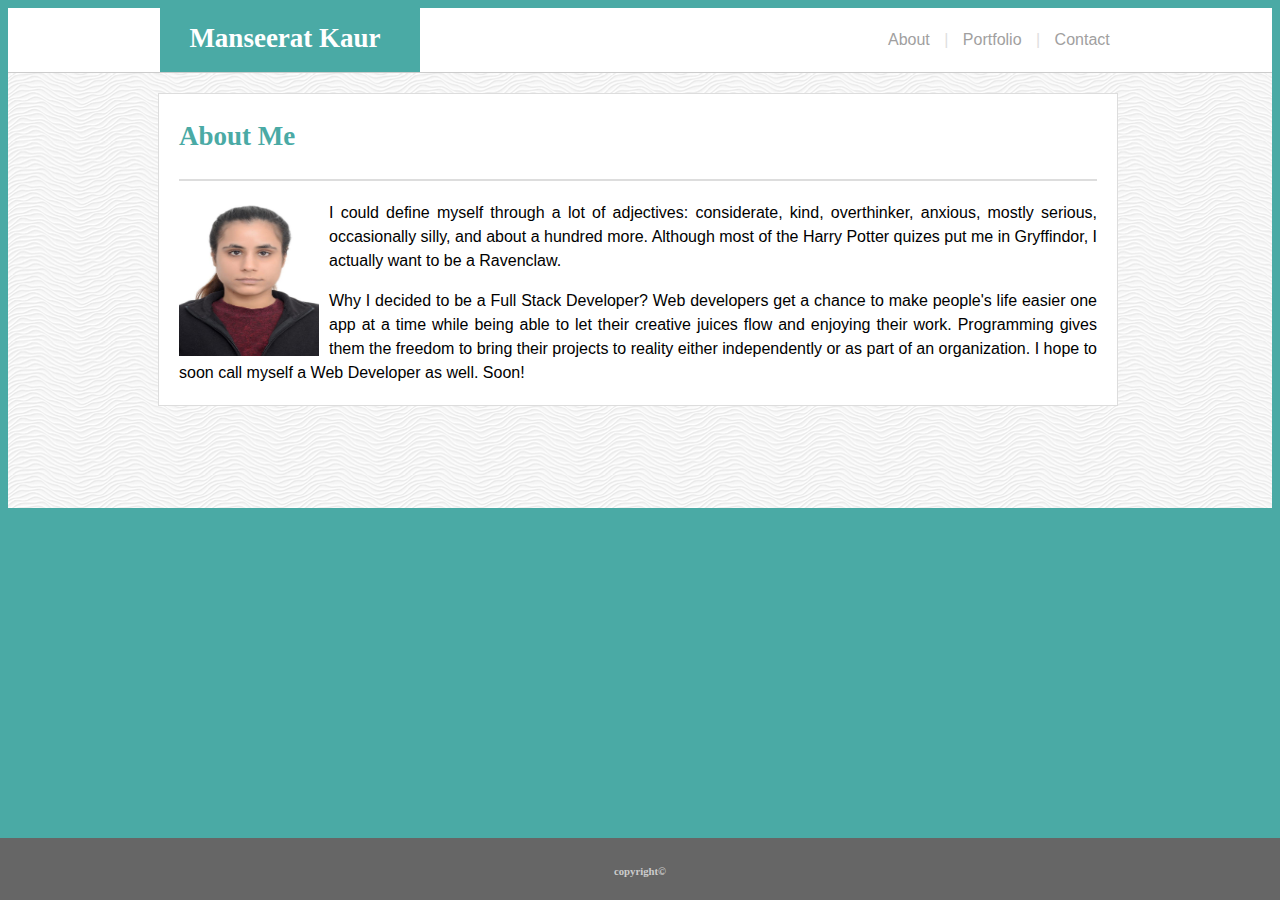
<file: index.html>
<!DOCTYPE html>
<html>
<head>
    <meta charset="UTF-8">
    <title>MyPortfolio</title>
    <link rel="stylesheet" type="text/css" href="assets/css/style.css">
</head>
<body>
    <div class="container">

        <nav class="navbar">
            <div class="logo">
                <h2 id="name">Manseerat Kaur</h2>
            </div>
            <ul>
                <li><a href="index.html" >About</a></li> |
                <li><a href="portfolio.html" >Portfolio</a></li> |
                <li><a href="contact.html" >Contact</a></li>
            </ul>
        </nav>

        <div class="content">
            <div class="top">
                <h2>About Me</h2>
            </div>
            <hr>
            <div class="row">
                <img src="assets/images/myphoto.jpg" alt="MY photo" width="140" height = "155" >
                <p>
                    I could define myself through a lot of adjectives: considerate, kind, overthinker, anxious, mostly serious, occasionally silly,  and about a hundred more. Although most of the Harry Potter quizes put me in Gryffindor, I actually want to be a Ravenclaw. 
                </p>
                <p>
                    Why I decided to be a Full Stack Developer? Web developers get a chance to make people's life easier one app at a time while being able to let their creative juices flow and enjoying their work. Programming gives them the freedom to bring their projects to reality either independently or as part of an organization. I hope to soon call myself a Web Developer as well. Soon!    
                </p>

            </div>


        </div>

    </div>

    <footer>
        <h6>copyright&copy;</h6>
    </footer>


    
</body>

</html>
</file>
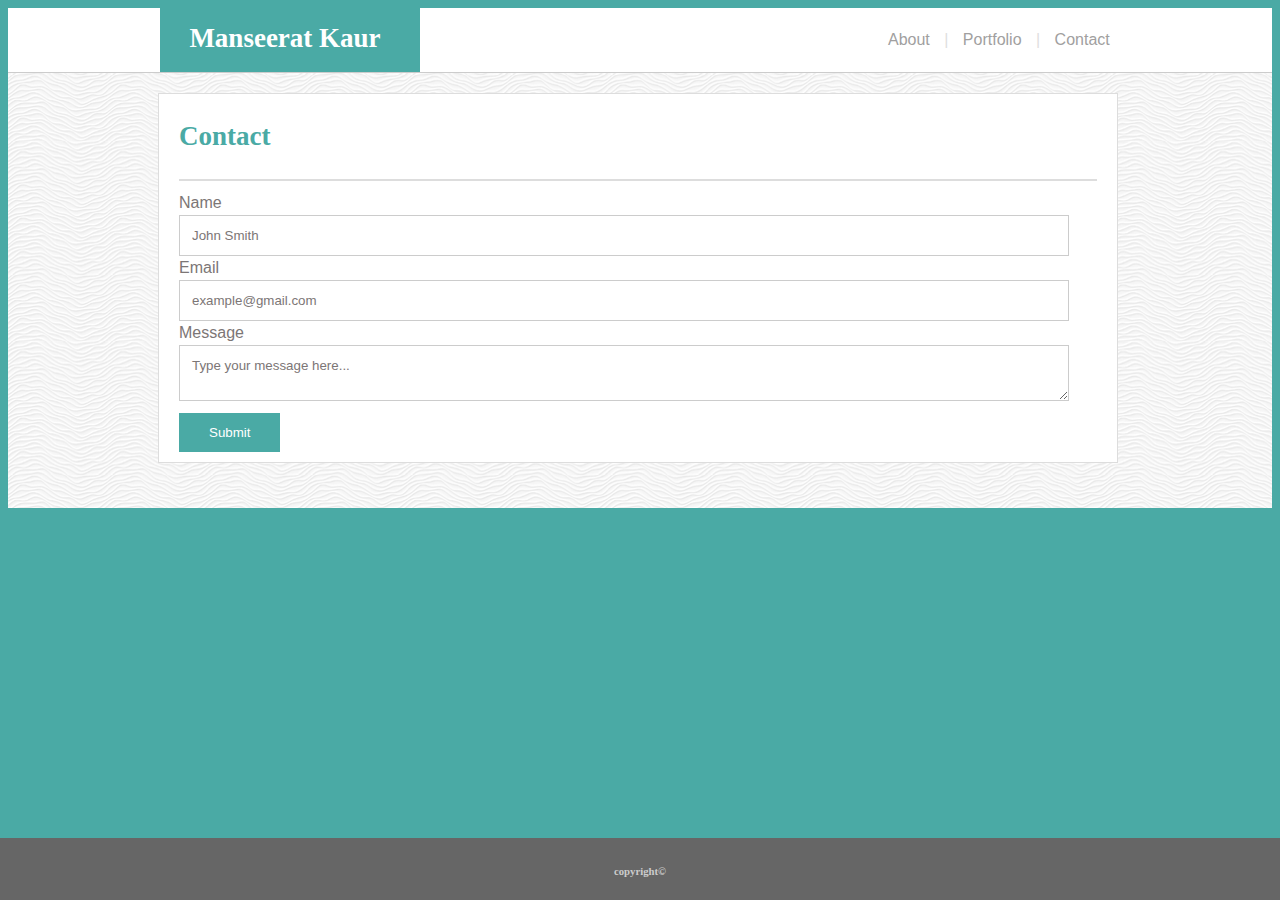
<file: contact.html>
<!DOCTYPE html>
<html>

<head>
    <meta charset="UTF-8">
    <title>MyPortfolio</title>
    <link rel="stylesheet" type="text/css" href="assets/css/style.css">
</head>

<body>
    <div class="container">

        <nav class="navbar">
            <div class="logo">
                <h2 id="name">Manseerat Kaur</h2>
            </div>
            <ul>
                <li><a href="index.html">About</a></li> |
                <li><a href="portfolio.html">Portfolio</a></li> |
                <li><a href="contact.html">Contact</a></li>
            </ul>
        </nav>

        <div class="content">
            <div class="top">
                <h2>Contact</h2>
            </div>
            <hr>

            <form id="form">
                <label for="fname">Name</label> <br>
                <input type="text" id = "fname" name="name" value="John Smith">
                <br>
                <label for="email">Email</label> <br>
                <input type="text" id="email" name="email" value="example@gmail.com">
                <br>
                <label for="message">Message</label> <br>
                <textarea id = "message">Type your message here...</textarea>
                <br>
                <input type="submit" value="Submit">
            </form>

        </div>
    </div>

    <footer>
        <h6>copyright&copy;</h6>
    </footer>

</body>

</html>
</file>
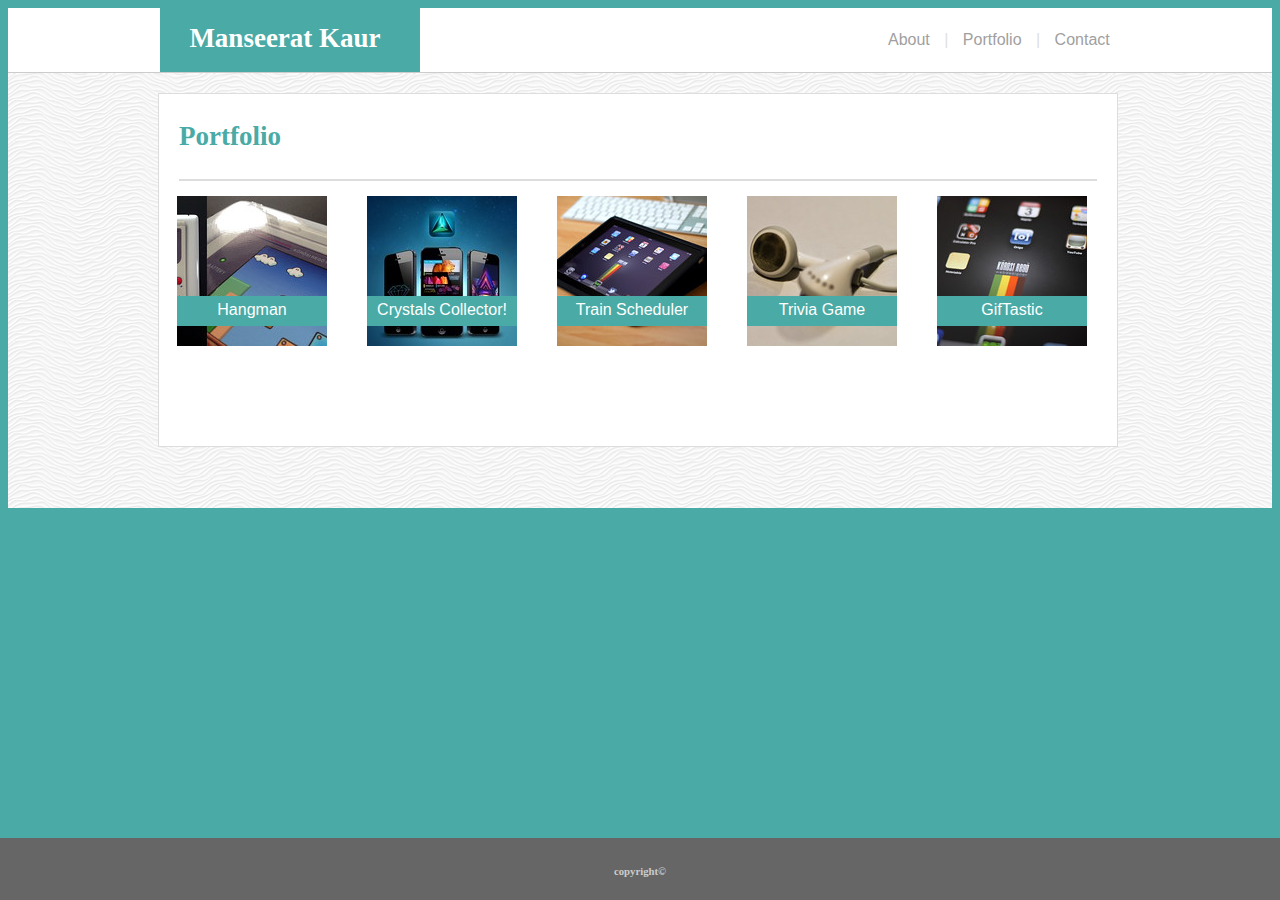
<file: portfolio.html>
<!DOCTYPE html>
<html>

<head>
    <meta charset="UTF-8">
    <title>MyPortfolio</title>
    <link rel="stylesheet" type="text/css" href="assets/css/style.css">
</head>

<body>

    <div class="container">

        <nav class="navbar">
            <div class="logo">
                <h2 id="name">Manseerat Kaur</h2>
            </div>
            <ul>
                <li><a href="index.html">About</a></li> |
                <li><a href="portfolio.html">Portfolio</a></li> |
                <li><a href="contact.html">Contact</a></li>
            </ul>
        </nav>

        <div class="content">
            <div class="top">
                <h2>Portfolio</h2>
            </div>
            <hr>

            <div class="images">
                <img class = "port" src="assets/images/image1.jpg" alt="game">
                <div class="title"><a href="https://seeratsidhu.github.io/Word-Guess-Game/">Hangman</a></div>
            </div>
            <div class="images">
                <img class = "port" src="assets/images/image2.jpg" alt="phone">
                <div class="title"><a href="https://seeratsidhu.github.io/unit-4-game/">Crystals Collector!</a></div>
            </div>
            <div class="images">
                <img class = "port" src="assets/images/image3.jpg" alt="tab">
                <div class="title"><a href="https://seeratsidhu.github.io/TrainScheduler/">Train Scheduler</a></div>
            </div>
            <div class="images">
                <img class = "port" src="assets/images/image4.jpg" alt="earphones">
                <div class="title"><a href="https://seeratsidhu.github.io/TriviaGame/">Trivia Game</a></div>
            </div>
            <div class="images">
                <img class = "port" src="assets/images/image5.jpg" alt="vivid" >
                <div class="title"><a href="https://seeratsidhu.github.io/Giphy_API/">GifTastic</a></div>
            </div>



        </div>
    </div>

    <footer>
        <h6>copyright&copy;</h6>
    </footer>
</body>

</html>
</file>
<file: assets/css/style.css>
* {
    box-sizing: border-box;
  }

body {
    background-color: #4aaaa5;
    line-height: 1.5;
}  

nav {
    background-color: white;
    width: 100%;
    border-style: hidden hidden solid;
    border-color: #cccccc;
    border-width: 1px;
    position: relative;
}
ul {
    list-style-type: none;
    margin: 0;
    padding: 20px;
    margin-left: 850px;
    font-family: Arial, Helvetica, sans-serif;
    color: #e0dede; 
}
li {
    display: inline;
    padding: 10px;
    
      
}

li a {
    text-decoration: none;
    text-align: center;
    color: #a19f9f;
    
    
}

li a:hover {
    color: #666666;
}

a {
    text-decoration: none;
    color: white;
}


hr {
    margin: 0px 20px;
    color: #dddddd;
    height: 2px;
    border: none;
    background-color: #dddddd;
}

img {
    float: left;
    margin-right: 10px;
    
}
p {
    text-align: justify;
       
}

footer {
    text-align: center;
    background-color: #666666;
    color: #cccccc;
    width:100%;
    height: 62px;
    position: fixed;
    bottom: 0;
    left: 0;

    
}



input[type=text], textarea {
    width: 97%;
    padding: 12px;
    border: 1px solid #cccccc;
    resize: vertical; 
    font-family: Arial, Helvetica, sans-serif;
    color: #7c7676;

}

br {
    display: block;
    content: "";
    margin-top: 4px;
}

input[type=submit] {
    background-color: #4aaaa5;
    color: white;
    padding: 12px 30px;
    cursor: pointer;
    border: none;
    margin-top: 5px;
}

input[type=submit]:hover {
    background-color: #3b8a86;
}

#name {
    width: 230px;
    padding: 0;
    margin: 10px;
    font-family: Georgia, 'Times New Roman', Times, serif;
    font-weight: bolder;
    font-size: 27px;
    color: white;
    

}

.logo {
    float: left;
    height: 64px;
    width: 260px;
    margin-left: 152px;
    background-color: #4aaaa5;
    text-align: center;


}
.container {
    background-image: url("../images/white-waves.png");
    height:500px;
       
}

.content {
    width: 960px;
    margin: 20px 150px;
    background-color: #ffffff;
    border-style: solid;
    border-color: #dddddd;
    border-width: 0.5px;
    
}

.top {
    color: #4aaaa5;
    margin: 20px;
    font-family: Georgia, 'Times New Roman', Times, serif;
    font-weight: bolder; 
    font-size: 18px;
}

.row {
    margin: 20px;
    font-family: Arial, Helvetica, sans-serif;
}

#form {
    font-family: Arial, Helvetica, sans-serif;
    margin: 10px 20px;
    color: #7c7676;
}

.images {
    display: inline-block;
    width: 150px;
    height: 150px;
    position: relative;
    margin: 15px 18px 100px 18px;
    vertical-align: top;
}
.title {
    background-color: #4aaaa5;
    color: white;
    text-align: center;
    position: absolute;
    display: block;
    height: 20%;
    padding: 2px;
    width: 100%;
    margin-top: 100px;
    font-family: Arial, Helvetica, sans-serif;

}


.images:hover {
    height: 160px;
    width: 160px;
}
.port:hover {
    height: 160px;
    width: 160px;
}

.title:hover {
    width:150px;
    height: 20%;
}
</file>
